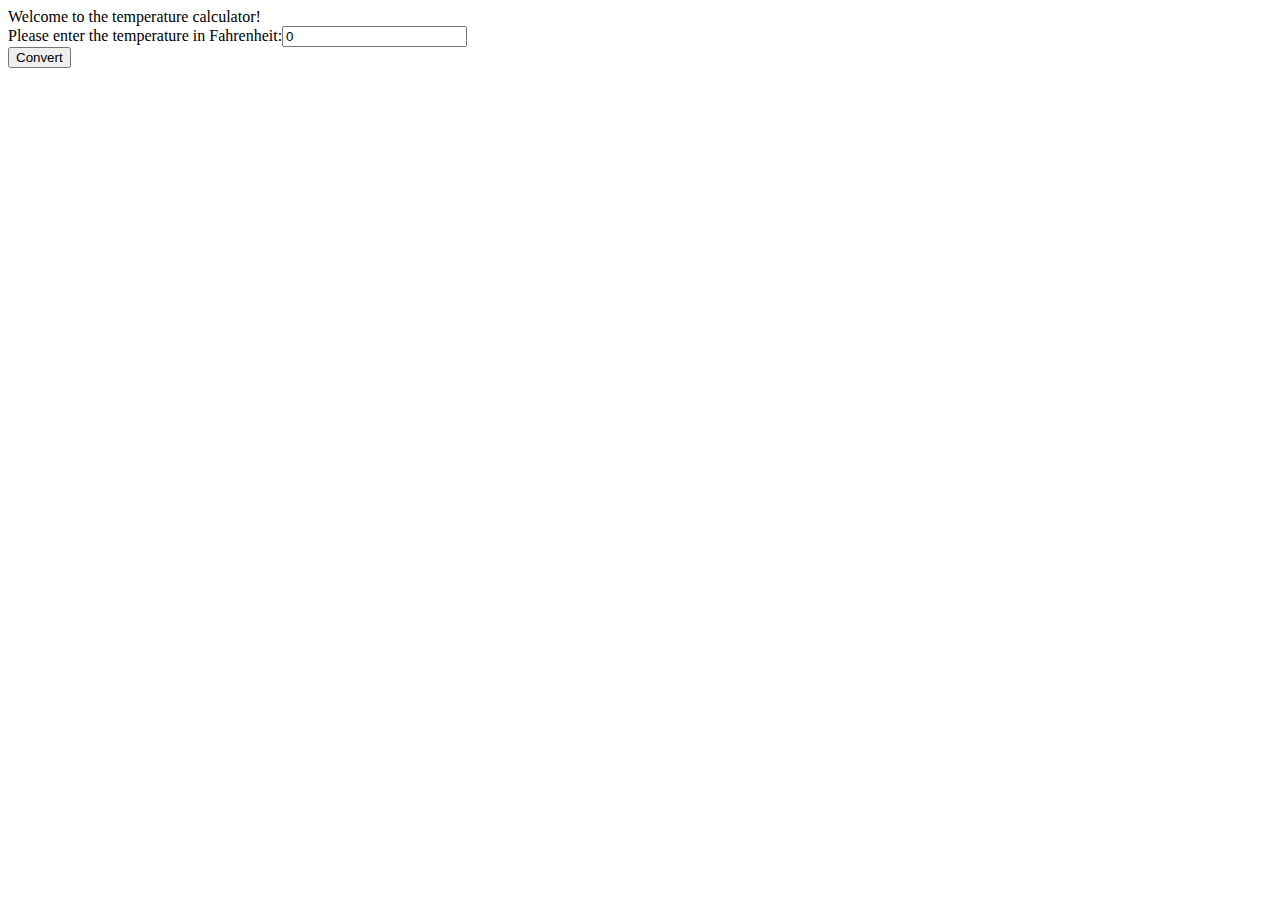
<file: index.html>
<!DOCTYPE html>
<head>
    <title> PHP Assignment 5 </title>
    <script>
    function validateForm() {
        var x = document.forms["myForm"]["fname"].value;
        window.alert(x);
        //var valC = (5/9) * (valF - 32);
        //window.location.href = 'http://dmatcovschi.github.io/form.html'
        //document.writeln("You entered the following temperature: " + valF + " farenheit");
        //document.writeln("The converted temperature is " + valC + " celcius.");
        //document.getElementById("myForm").submit();
    }
    </script>
</head>
<body>
    Welcome to the temperature calculator!<br/>
    Please enter the temperature in Fahrenheit:<input type="text" id="temp" value="0">
    <br><button id=ctof onclick="myFunction()">Convert</button>
    <output></output>
    <p id="t1"></p>
    <p id="t2"></p>
    <script>
    function myFunction() {
        var valF = document.getElementById("temp").value
        var valC = (5/9) * (valF - 32)
        document.getElementById("t1").innerHTML = "You entered the following temperature: " + valF + " farenheit";
        document.getElementById("t2").innerHTML = "The converted temperature is " + valC + " celcius.";
    }
    </script>
</body>
</html>
</file>
